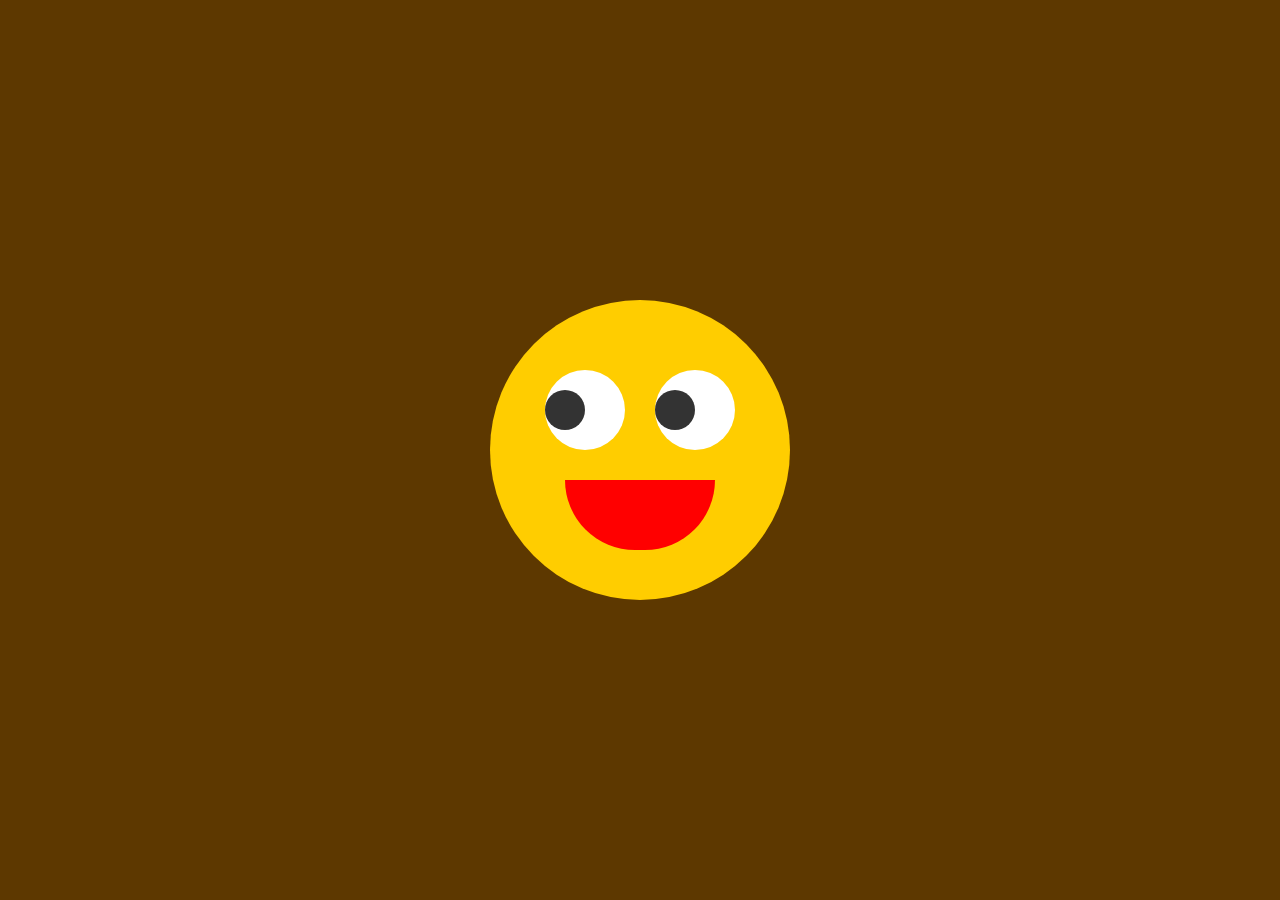
<file: project.15/index.html>
<!DOCTYPE html>
<html lang="en">
<head>
    <meta charset="UTF-8">
    <meta name="viewport" content="width=device-width, initial-scale=1.0">
    <title>Document</title>
    <link rel="stylesheet" href="style.css">
</head>
<body>
    <div class="face">
        <div class="eyes">
            <div class="eye"></div>
            <div class="eye"></div>
        </div>
    </div>

    <script src="main.js">
        
    </script>
</body>
</html>
</file>
<file: project.15/style.css>
* {
    padding: 0;
    margin: 0;
    box-sizing: border-box;
}

body {
    display: flex;
    align-items: center;
    justify-content: center;
    min-height: 100vh;
    background-color: #5d3800;
}

.face {
    position: relative;
    width: 300px;
    height: 300px;
    background-color: #ffcd00;
    border-radius: 50%;
    display: flex;
    align-items: center;
    justify-content: center;
}

.face::before {
    content: '';
    position: absolute;
    top: 180px;
    height: 70px;
    width: 150px;
    background-color: red;
    border-bottom-left-radius: 70px;
    border-bottom-right-radius: 70px;
    transition: 0.5s;
}

.face:hover::before {
    top: 210px;
    height: 20px;
    width: 150px;
    background-color: red;
    border-bottom-left-radius: 0px;
    border-bottom-right-radius: 0px;
}


.eyes {
    position: relative;
    top: -40px;
    display: flex;
    
}

.eyes .eye { 
    position: relative;
    width: 80px;
    height: 80px;
    background-color: #fff;
    margin: 0 15px;
    display: block;
    border-radius: 50%;
}

.eyes .eye::before {
    content: '';
    position: absolute;
    left: 25%;
    top: 50%;
    transform: translate(-50%, -50%);
    width: 40px;
    height: 40px;
    background-color: #333;
    border-radius: 50%;
}
</file>
